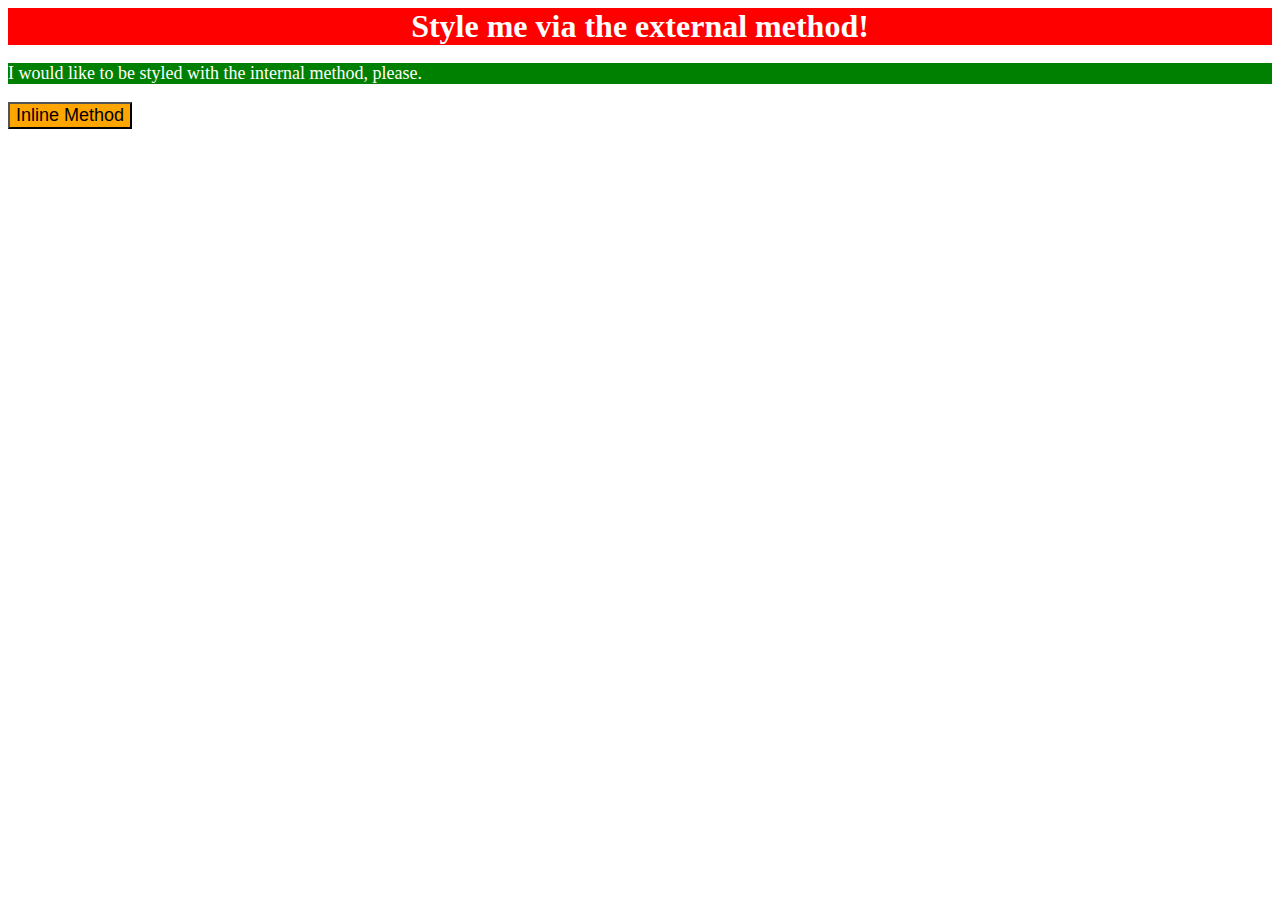
<file: foundations/intro-to-css/01-css-methods/index.html>
<!DOCTYPE html>
<html lang="en">
  <head>
    <meta charset="UTF-8">
    <meta http-equiv="X-UA-Compatible" content="IE=edge">
    <meta name="viewport" content="width=device-width, initial-scale=1.0">
    <link rel="stylesheet" href="./styles.css">
    <title>Methods for Adding CSS</title>
    <style>
      p {
        background-color: green;
        color: white;
        font-size: 18px;
      }

    </style>
  </head>
  <body>
    <div>Style me via the external method!</div>
    <p>I would like to be styled with the internal method, please.</p>
    <button style="background-color: orange; font-size: 18px;">Inline Method</button>
  </body>
</html>
</file>
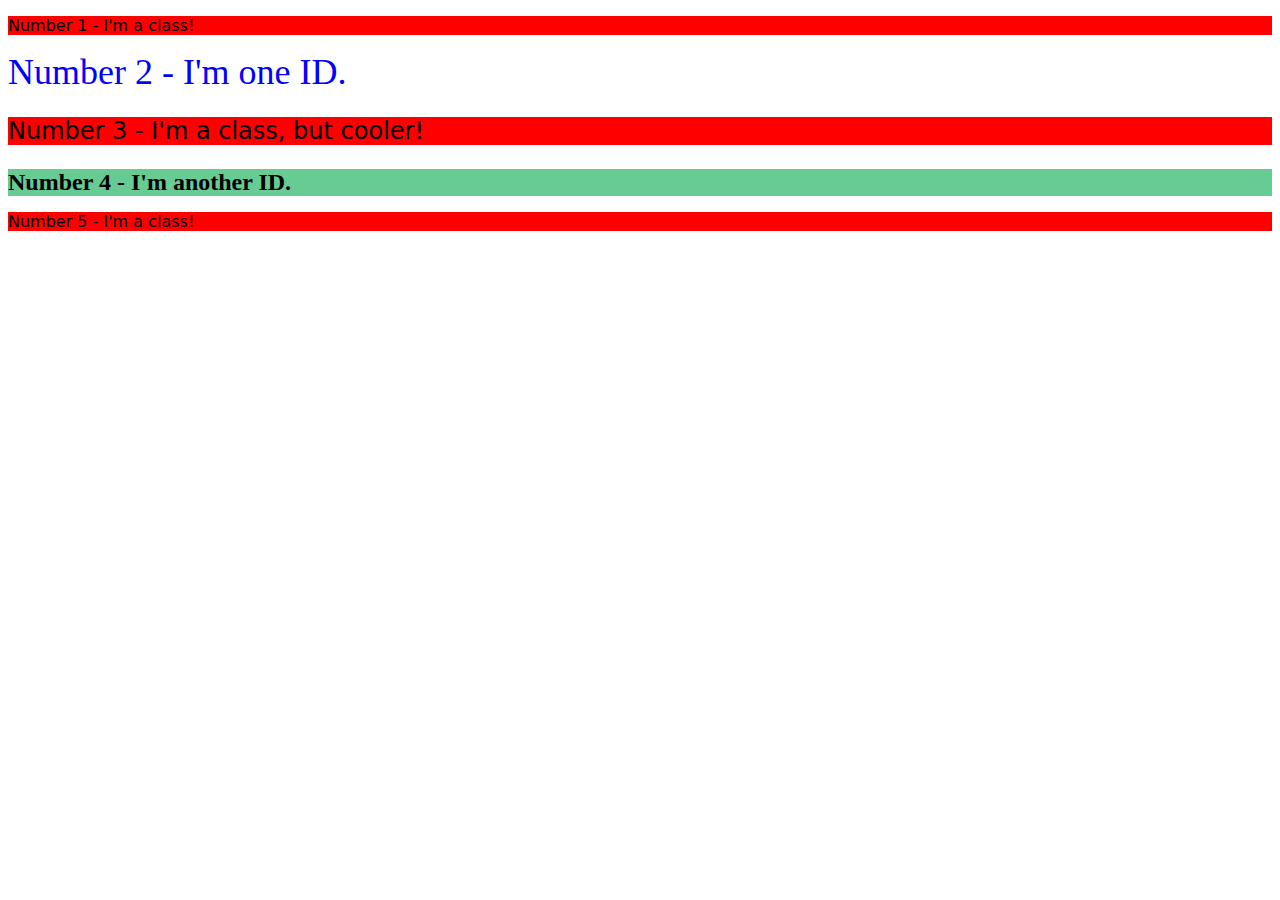
<file: foundations/intro-to-css/02-class-id-selectors/index.html>
<!DOCTYPE html>
<html lang="en">
  <head>
    <meta charset="UTF-8">
    <meta http-equiv="X-UA-Compatible" content="IE=edge">
    <meta name="viewport" content="width=device-width, initial-scale=1.0">
    <title>Class and ID Selectors</title>
    <link rel="stylesheet" href="style.css">
  </head>
  <body>
    <p class="odd one">Number 1 - I'm a class!</p>
    <div id="second">Number 2 - I'm one ID.</div>
    <p class="odd three">Number 3 - I'm a class, but cooler!</p>
    <div id="fourth">Number 4 - I'm another ID.</div>
    <p class="odd five">Number 5 - I'm a class!</p>
  </body>
</html>
</file>
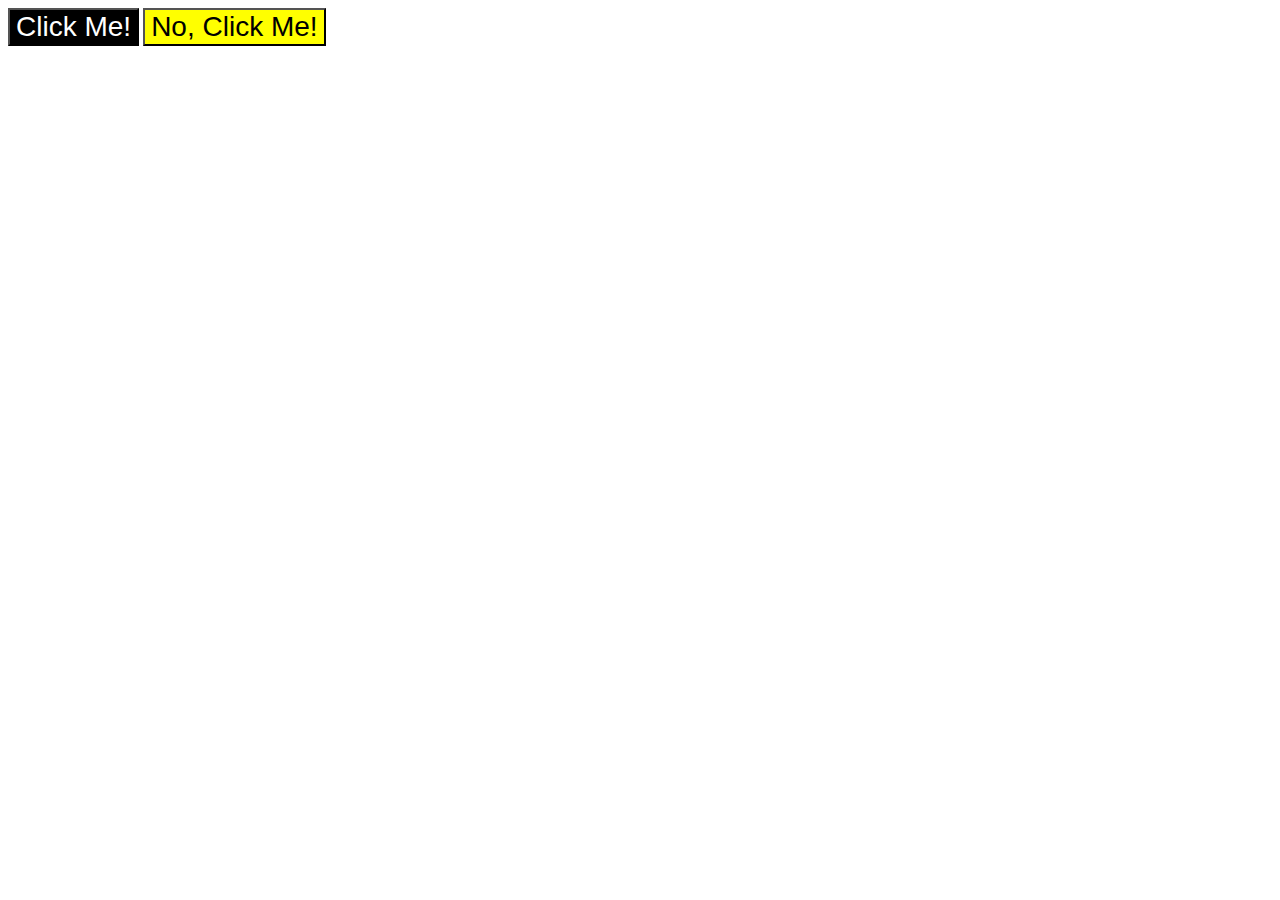
<file: foundations/intro-to-css/03-grouping-selectors/index.html>
<!DOCTYPE html>
<html lang="en">
  <head>
    <meta charset="UTF-8">
    <meta http-equiv="X-UA-Compatible" content="IE=edge">
    <meta name="viewport" content="width=device-width, initial-scale=1.0">
    <title>Grouping Selectors</title>
    <link rel="stylesheet" href="style.css">
  </head>
  <body>
    <button class="first">Click Me!</button>
    <button class="second">No, Click Me!</button>
  </body>
</html>
</file>
<file: foundations/intro-to-css/01-css-methods/styles.css>
div {
    background-color: red;
    color: white;
    font-size: 32px;
    font-weight: bold;
    text-align: center;
}
</file>
<file: foundations/intro-to-css/02-class-id-selectors/style.css>
.odd {
    background-color: rgb(255,0,0);
    font-family: "DejaVu Sans", "Verdana", sans-serif;
}

#second {
    color: #0000ff;
    font-size: 36px;
}

.three {
    font-size: 24px;
}

#fourth {
    background-color: hsl(147, 50%, 60%);
    font-size: 24px;
    font-weight: bold;
}
</file>
<file: foundations/intro-to-css/03-grouping-selectors/style.css>
.first, .second{
    font-size: 28px;
    font: "Helvetica", "Times New Roman", sans-serif

}

.first{
    background-color: black;
    color:white;
}

.second{
    background-color: yellow;
}
</file>
